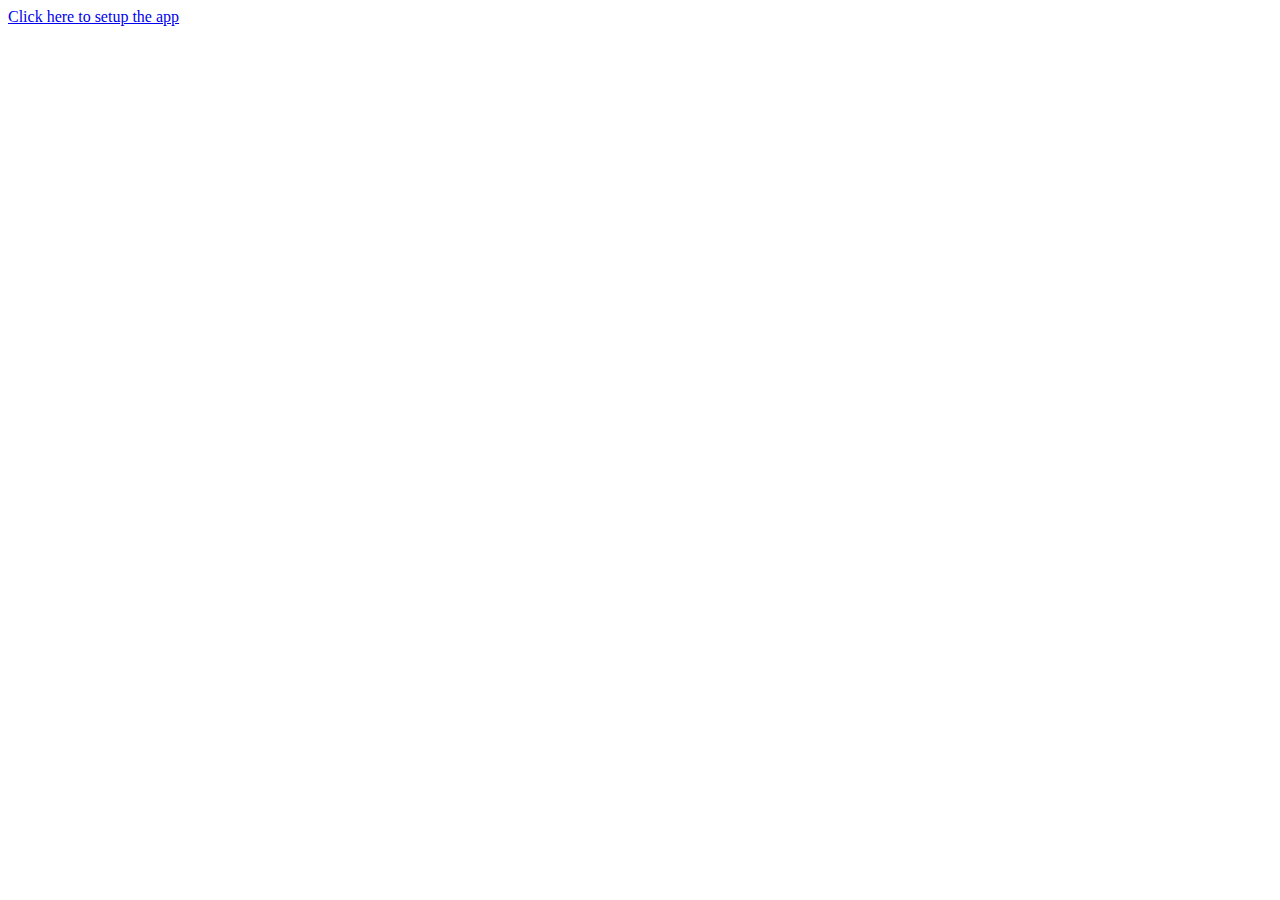
<file: app.e2b.dev/setup.html>
<!DOCTYPE html>
<html>
<head>
    <title>App Setup</title>
</head>
<body>
    <div id="app-link"></div>

    <script>
        document.getElementById('app-link').innerHTML = '<a href="https://app.e2b.dev/setup">Click here to setup the app</a>';
    </script>
</body>
</html>
</file>
